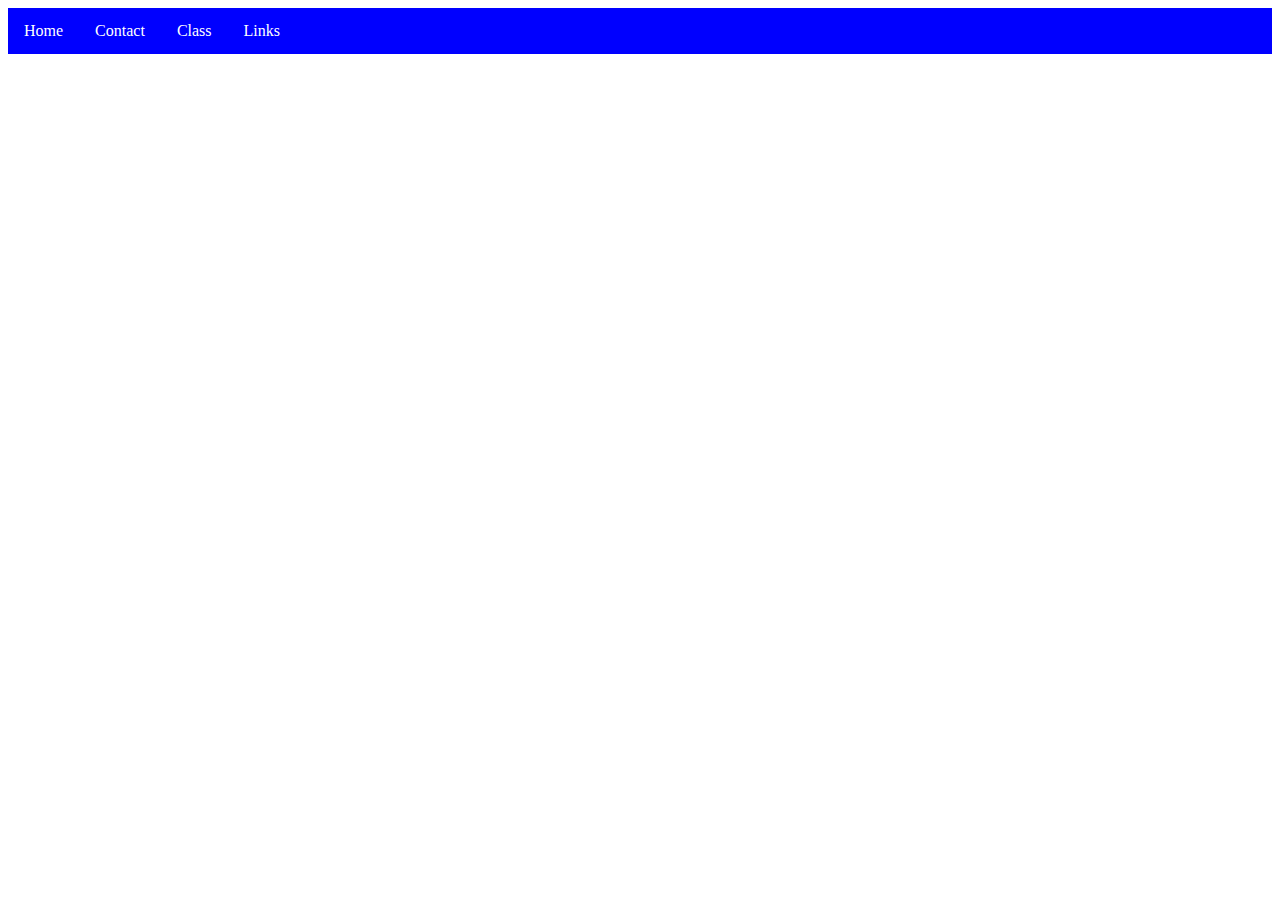
<file: index.htm>
<!DOCTYPE html>
<html>
  <head>
    <link rel="stylesheet" href="/styles/main.css" />
    <title>Home - Bridgewater Classroom</title>
  </head>
  <body>
    <ul class="nav">
      <li><a href="/">Home</a></li>
      <li><a href="/contact">Contact</a></li>
      <li><a href="/classes">Class</a></li>
      <li><a href="/links">Links</a></li>
    </ul>
  </body>
</html>
</file>
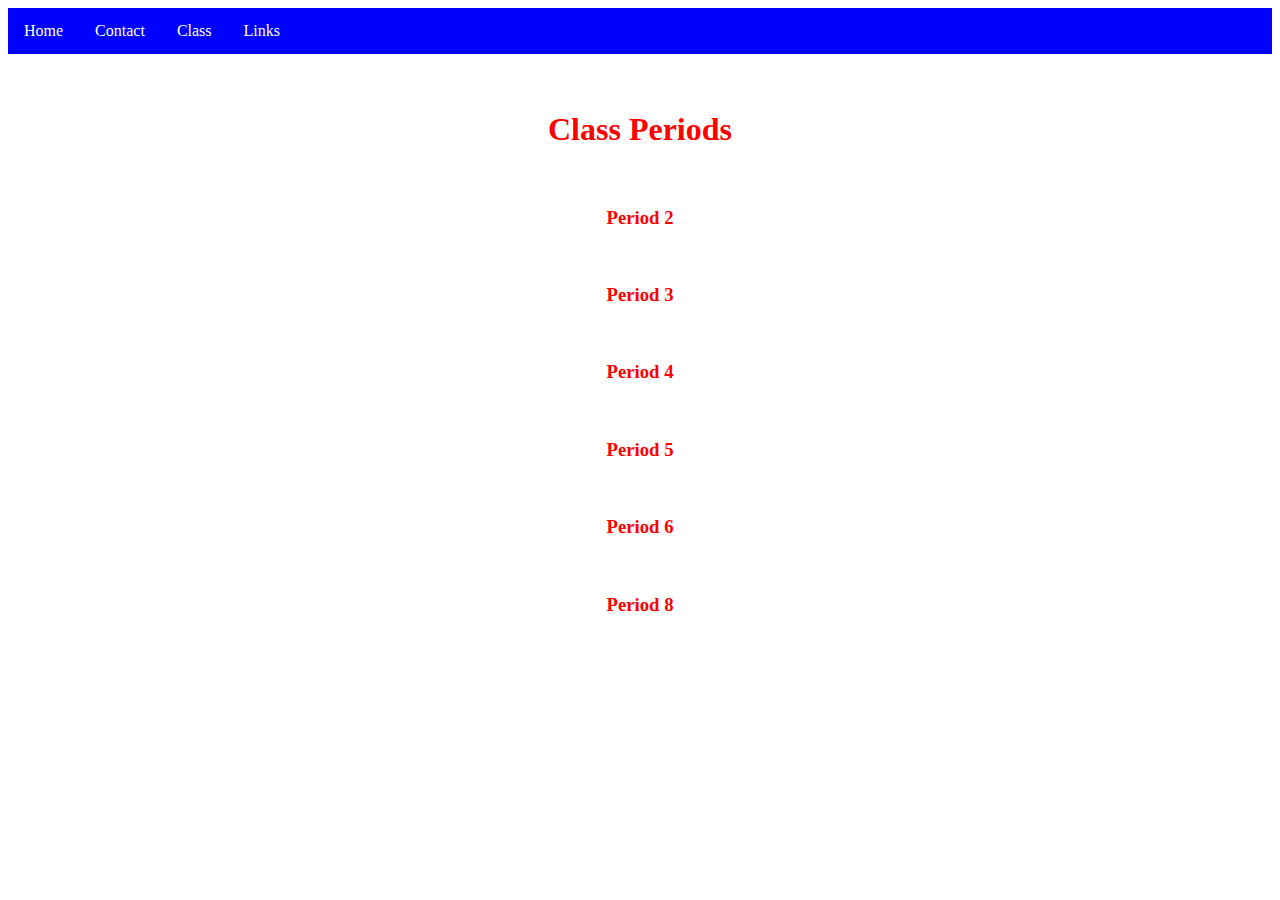
<file: classes/index.htm>
<!DOCTYPE html>
<html>
  <head>
    <link rel="stylesheet" href="/styles/main.css" />
    <title>Class Periods - Bridgewater Classroom</title>
  </head>
  <body>
    <ul class="nav">
      <li><a href="/">Home</a></li>
      <li><a href="/contact">Contact</a></li>
      <li><a href="/classes">Class</a></li>
      <li><a href="/links">Links</a></li>
    </ul>
    <br />
    <br />
    <h1>Class Periods</h1>
    <br />
    <h3>Period 2</h3>
    <br />
    <h3>Period 3</h3>
    <br />
    <h3>Period 4</h3>
    <br />
    <h3>Period 5</h3>
    <br />
    <h3>Period 6</h3>
    <br />
    <h3>Period 8</h3>
  </body>
</html>
</file>
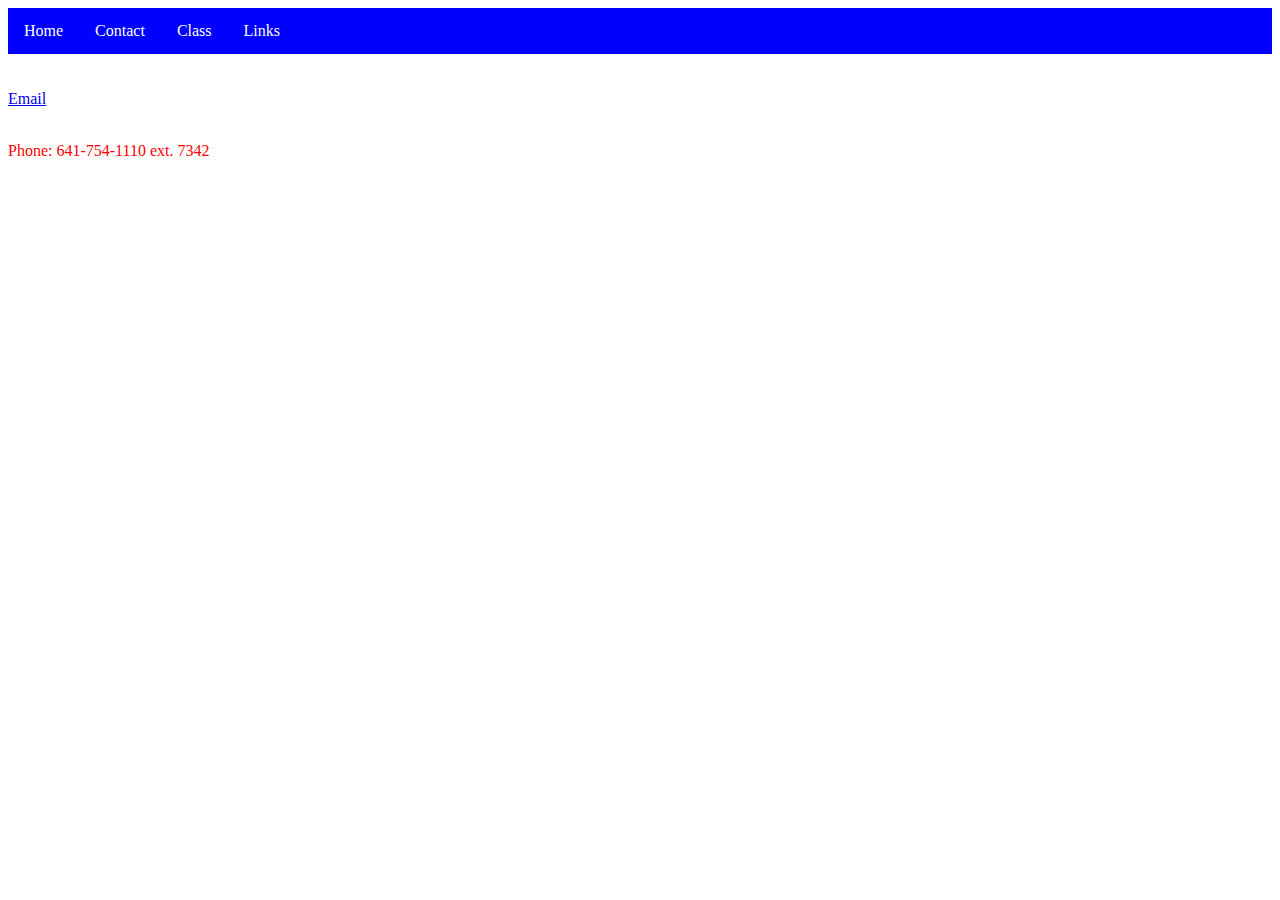
<file: contact/index.htm>
<!DOCTYPE html>
<html>
  <head>
    <link rel="stylesheet" href="/styles/main.css" />
    <title>Contact - Bridgewater Classroom</title>
  </head>
  <body>
    <ul class="nav">
      <li><a href="/">Home</a></li>
      <li><a href="/contact">Contact</a></li>
      <li><a href="/classes">Class</a></li>
      <li><a href="/links">Links</a></li>
    </ul>
    <br>
    <br>
    <a href="mailto:tbridgewater@marshalltown.k12.ia.us">Email</a>
    <br />
    <br />
    <p>Phone: 641-754-1110 ext. 7342</p>
  </body>
</html>
</file>
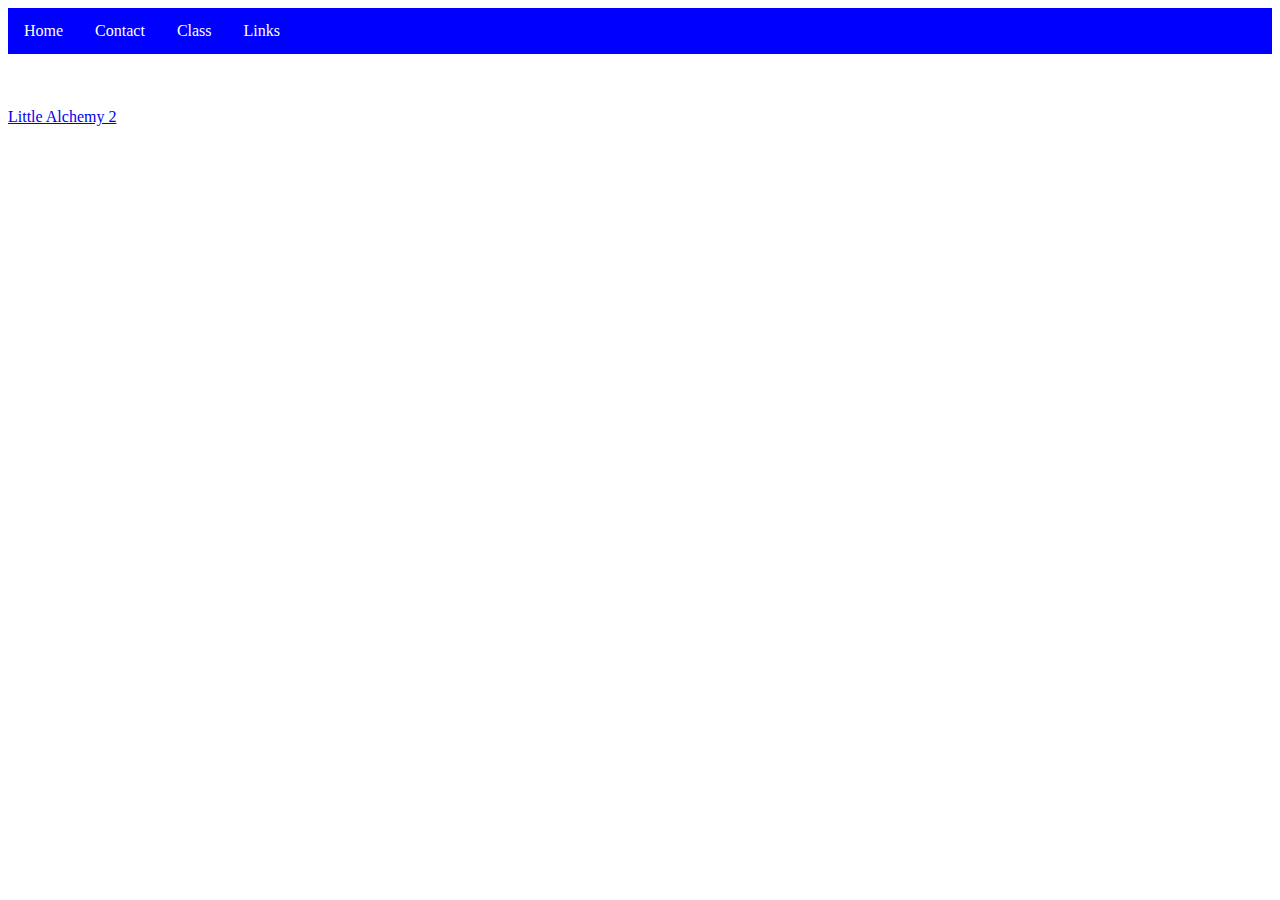
<file: links/index.htm>
<!DOCTYPE html>
<html>
  <head>
    <link rel="stylesheet" href="/styles/main.css" />
    <title>Home - Bridgewater Classroom</title>
  </head>
  <body>
    <ul class="nav">
      <li><a href="/">Home</a></li>
      <li><a href="/contact">Contact</a></li>
      <li><a href="/classes">Class</a></li>
      <li><a href="/links">Links</a></li>
    </ul>
    <br>
    <br>
    <br>
    <a href="https://littlealchemy2.com">Little Alchemy 2</a>
  </body>
</html>
</file>
<file: styles/main.css>
body {
  background-image: url("https://www.marshalltown.k12.ia.us/media/cms/BobcatPride_logo_34DE656DAB236.jpg");
  background-size: contain;
  background-repeat: no-repeat;
  background-attachment: fixed;
}
.nav {
  list-style-type: none;
  margin: 0;
  padding: 0;
  overflow: hidden;
  background-color: blue;
}
.nav li {
  float: left;
}
.nav li a, .dropbtn {
  display: inline-block;
  color: white;
  text-align: center;
  padding: 14px 16px;
  text-decoration: none;
}
.nav li a:hover, .dropdown:hover .dropbtn {
  background-color: #000099;
}
.nav li.dropdown {
  display: inline-block;
}
.dropdown-content {
  display: none;
  position: absolute;
  background-color: blue;
  min-width: 160px;
  box-shadow: 0px 8px 16px 0px rgba(0,0,0,0.2);
  z-index: 1;
}
.dropdown-content a {
  color: white;
  padding: 12px 16px;
  text-decoration: none;
  display: block;
  text-align: left;
}
.dropdown-content a:hover {background-color: #000099}
.dropdown:hover .dropdown-content {
  display: block;
}
h1, h2, h3, h4, h5, h6 {
  text-align: center;
  color: red;
}
p {
  color: red;
}
</file>
